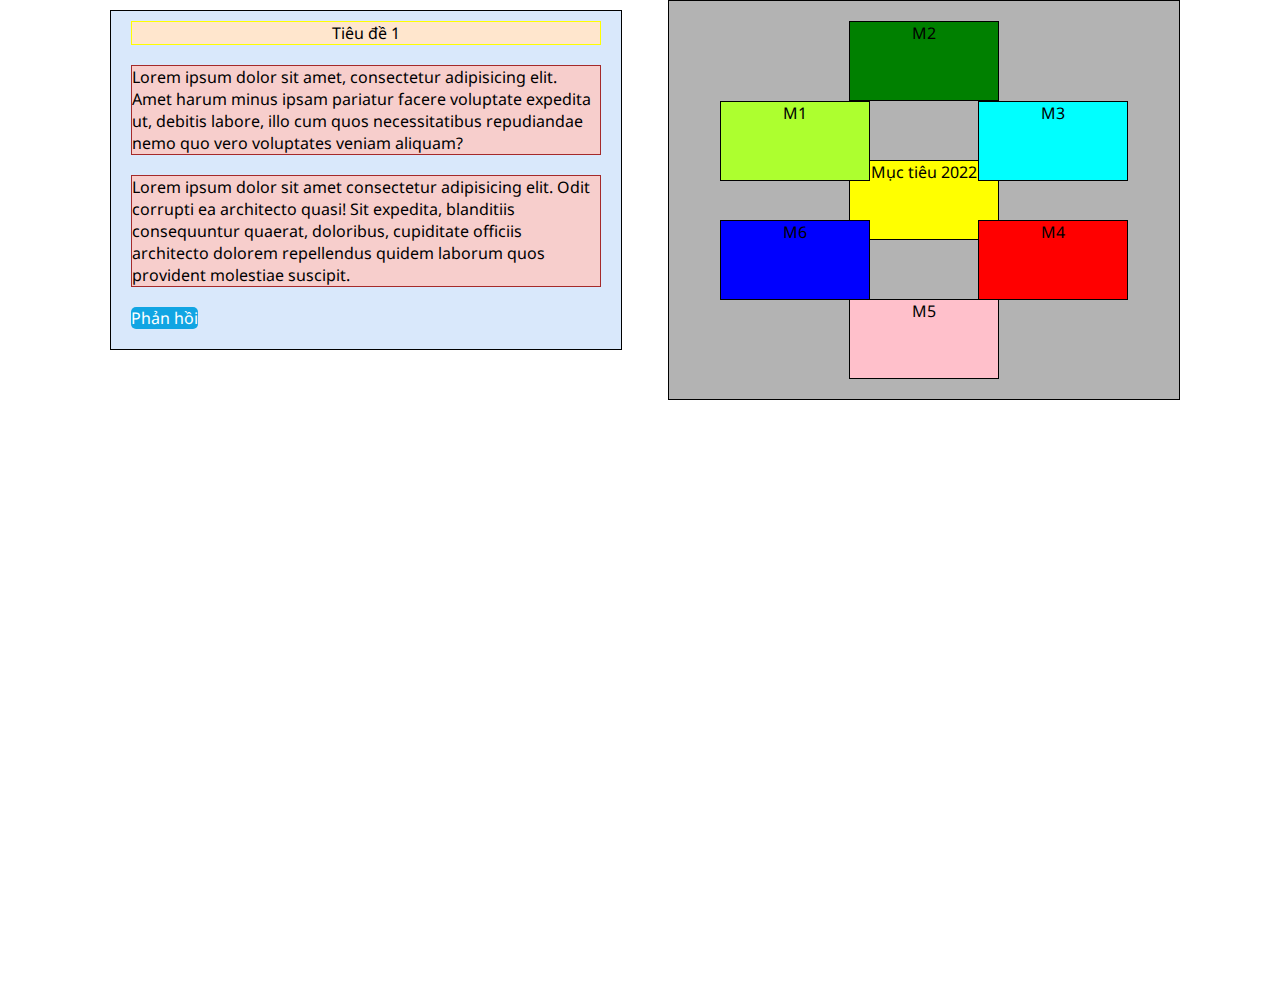
<file: index.html>
<!DOCTYPE html>
<html lang="en">
<head>
    <meta charset="UTF-8">
    <meta http-equiv="X-UA-Compatible" content="IE=edge">
    <meta name="viewport" content="width=device-width, initial-scale=1.0">
    <title>Document</title>
    <link rel="stylesheet" href="./style.css">
    <link rel="preconnect" href="https://fonts.googleapis.com">
<link rel="preconnect" href="https://fonts.gstatic.com" crossorigin>
<link href="https://fonts.googleapis.com/css2?family=Climate+Crisis&family=Noto+Sans:ital,wght@0,100;0,200;0,300;0,400;0,500;0,600;0,700;0,800;0,900;1,100;1,200;1,300;1,400;1,500;1,600;1,700;1,800;1,900&display=swap" rel="stylesheet">
</head>
<body>
    <div class="container">
        <div class="left">
            <p class="title">Tiêu đề 1</p>
            <p class="p1">Lorem ipsum dolor sit amet, consectetur adipisicing elit. Amet harum minus ipsam pariatur facere voluptate expedita ut, debitis labore, illo cum quos necessitatibus repudiandae nemo quo vero voluptates veniam aliquam?</p>
            <p class="p2">Lorem ipsum dolor sit amet consectetur adipisicing elit. Odit corrupti ea architecto quasi! Sit expedita, blanditiis consequuntur quaerat, doloribus, cupiditate officiis architecto dolorem repellendus quidem laborum quos provident molestiae suscipit.</p>
            <p class="feedback">Phản hồi</p>
        </div>

        <div class="right">
            <p class="center">Mục tiêu 2022</p>
            <p class="m1">M1</p>
            <p class="m2">M2</p>
            <p class="m3">M3</p>
            <p class="m4">M4</p>
            <p class="m5">M5</p>
            <p class="m6">M6</p>
        </div>
    </div>
</body>
</html>
</file>
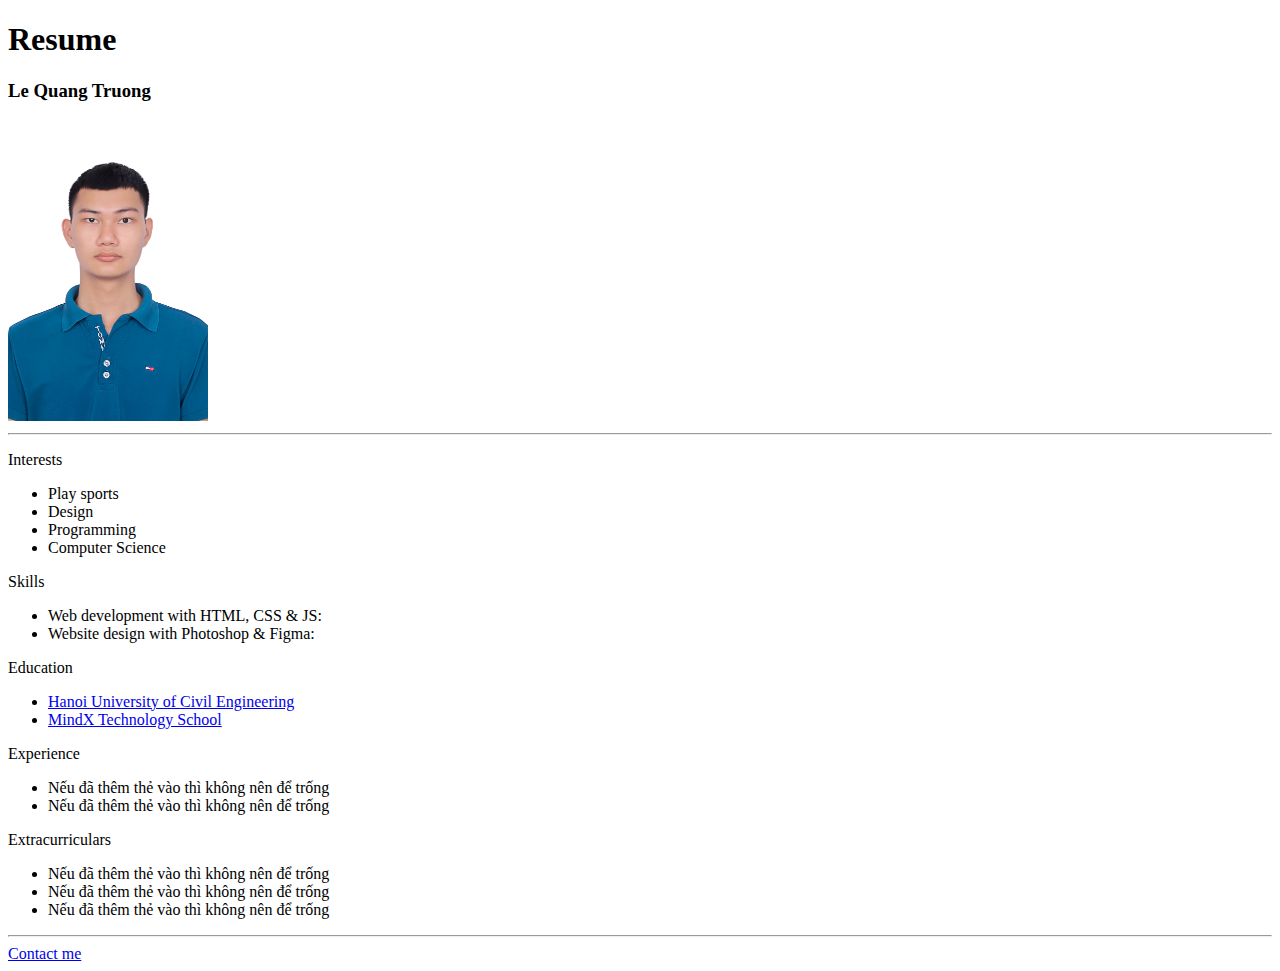
<file: excercise1/index.html>
<!DOCTYPE html>
<html lang="en">

<head>
    <meta charset="UTF-8">
    <meta http-equiv="X-UA-Compatible" content="IE=edge">
    <meta name="viewport" content="width=device-width, initial-scale=1.0">
    <title>CV</title>
    <link rel="stylesheet" href="./style.css">
</head>

<body>
    <h1>Resume</h1>
    <h3>Le Quang Truong</h3>
    <img src="./img/truong.jpg" alt="avt" width="200" height="300">
    <hr>

    <!-- Nên gom những thứ cùng nằm trong 1 phần lại với nhau -->
    <div>
        <div>
            <p>Interests</p>
            <ul>
                <li>Play sports</li>
                <li>Design</li>
                <li>Programming</li>
                <li>Computer Science</li>
            </ul>
        </div>

        <div>
            <p>Skills</p>
            <ul>
                <li>Web development with HTML, CSS & JS: </li>
                <li>Website design with Photoshop & Figma: </li>
            </ul>
        </div>

        <div>
            <p>Education</p>
            <ul>
                <li><a href="https://huce.edu.vn/">Hanoi University of Civil Engineering</a></li>
                <li><a href="https://mindx.vn/">MindX Technology School</a></li>
            </ul>
        </div>

        <div>
            <p>Experience</p>
            <ul>
                <li>Nếu đã thêm thẻ vào thì không nên để trống</li>
                <li>Nếu đã thêm thẻ vào thì không nên để trống</li>
            </ul>
        </div>

        <div>
            <p>Extracurriculars</p>
            <ul>
                <li>Nếu đã thêm thẻ vào thì không nên để trống</li>
                <li>Nếu đã thêm thẻ vào thì không nên để trống</li>
                <li>Nếu đã thêm thẻ vào thì không nên để trống</li>
            </ul>
        </div>
    </div>
    <hr>
    <a href="/excercise/contact.html">Contact me</a>
</body>

</html>
</file>
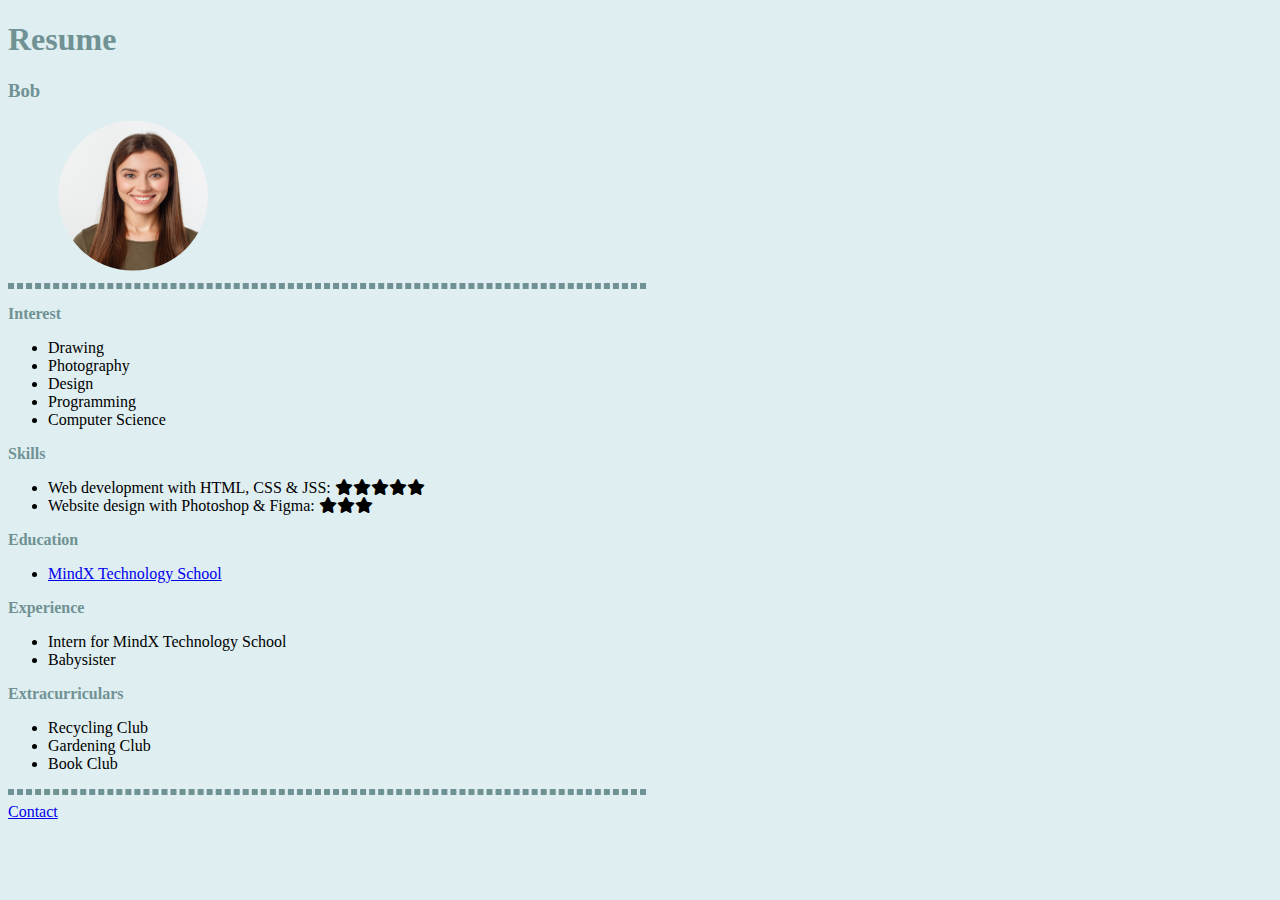
<file: excercise2/index.html>
<!DOCTYPE html>
<html lang="en">

<head>
    <meta charset="UTF-8">
    <meta http-equiv="X-UA-Compatible" content="IE=edge">
    <meta name="viewport" content="width=device-width, initial-scale=1.0">
    <link rel="stylesheet" href="./style.css">
    <link rel="stylesheet" href="https://cdnjs.cloudflare.com/ajax/libs/font-awesome/6.3.0/css/all.min.css">
    <title>CV</title>
</head>

<body>
    <h1>Resume</h1>
    <h3>Bob</h3>
    <img src="./img/avt.jpg" alt="avt">
    <hr class="line" align="left">
    <div>
        <div>
            <p>Interest</p>
            <ul>
                <li>Drawing</li>
                <li>Photography</li>
                <li>Design</li>
                <li>Programming</li>
                <li>Computer Science</li>
            </ul>
        </div>

        <div>
            <p>Skills</p>
            <ul>
                <li>Web development with HTML, CSS & JSS: </i><i class="fa-solid fa-star"></i><i
                        class="fa-solid fa-star"></i><i class="fa-solid fa-star"></i><i class="fa-solid fa-star"></i><i
                        class="fa-solid fa-star"></i></li>
                <li>Website design with Photoshop & Figma: <i class="fa-solid fa-star"></i><i
                        class="fa-solid fa-star"></i><i class="fa-solid fa-star"></i></li>
            </ul>
        </div>

        <div>
            <p>Education</p>
            <ul>
                <li><a href="https://mindx.vn/">MindX Technology School</a></li>
            </ul>
        </div>

        <div>
            <p>Experience</p>
            <ul>
                <li>Intern for MindX Technology School</li>
                <li>Babysister</li>
            </ul>
        </div>

        <div>
            <p>Extracurriculars</p>
            <ul>
                <li>Recycling Club</li>
                <li>Gardening Club</li>
                <li>Book Club</li>
            </ul>
        </div>
    </div>
    <hr class="line" align="left">
    <a href="./contact.html">Contact</a>
</body>

</html>
</file>
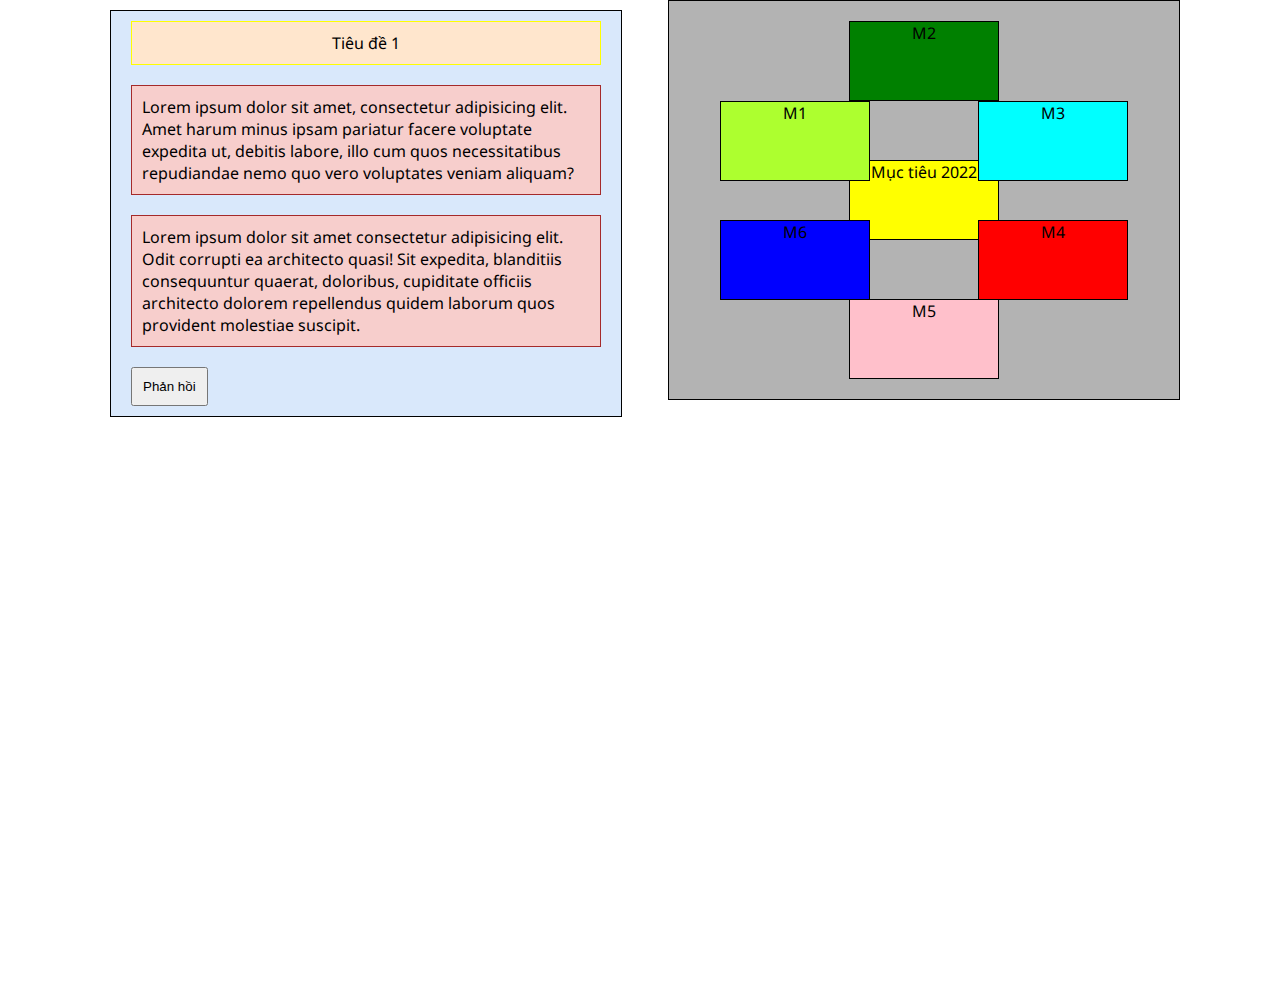
<file: excercise3/index.html>
<!DOCTYPE html>
<html lang="en">

<head>
    <meta charset="UTF-8">
    <meta http-equiv="X-UA-Compatible" content="IE=edge">
    <meta name="viewport" content="width=device-width, initial-scale=1.0">
    <title>Document</title>
    <link rel="stylesheet" href="./style.css">
    <link rel="preconnect" href="https://fonts.googleapis.com">
    <link rel="preconnect" href="https://fonts.gstatic.com" crossorigin>
    <link
        href="https://fonts.googleapis.com/css2?family=Climate+Crisis&family=Noto+Sans:ital,wght@0,100;0,200;0,300;0,400;0,500;0,600;0,700;0,800;0,900;1,100;1,200;1,300;1,400;1,500;1,600;1,700;1,800;1,900&display=swap"
        rel="stylesheet">
</head>

<body>
    <div class="container">
        <div class="left">
            <p class="title">Tiêu đề 1</p>
            <p class="p1">Lorem ipsum dolor sit amet, consectetur adipisicing elit. Amet harum minus ipsam pariatur
                facere voluptate expedita ut, debitis labore, illo cum quos necessitatibus repudiandae nemo quo vero
                voluptates veniam aliquam?</p>
            <p class="p2">Lorem ipsum dolor sit amet consectetur adipisicing elit. Odit corrupti ea architecto quasi!
                Sit expedita, blanditiis consequuntur quaerat, doloribus, cupiditate officiis architecto dolorem
                repellendus quidem laborum quos provident molestiae suscipit.</p>

            <!-- <p class="feedback">Phản hồi</p> -->
            <!-- Mấy cái button này thì dùng tag button luôn cho tiện -->
            <button type="submit">Phản hồi</button>
        </div>

        <div class="right">
            <p class="center">Mục tiêu 2022</p>
            <p class="m1">M1</p>
            <p class="m2">M2</p>
            <p class="m3">M3</p>
            <p class="m4">M4</p>
            <p class="m5">M5</p>
            <p class="m6">M6</p>
        </div>
    </div>
</body>

</html>
</file>
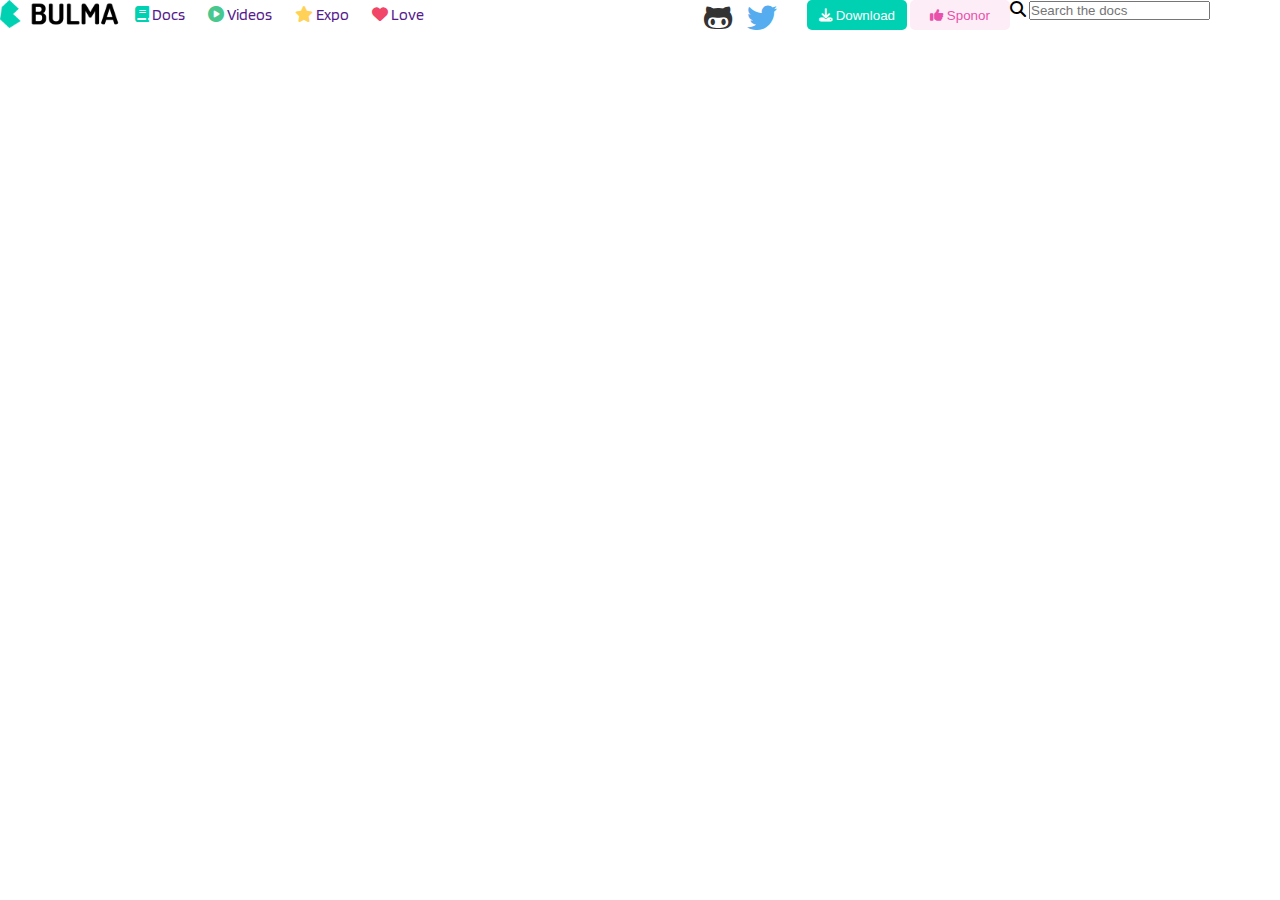
<file: excercise4/ex1/index.html>
<!DOCTYPE html>
<html lang="en">

<head>
    <meta charset="UTF-8">
    <meta http-equiv="X-UA-Compatible" content="IE=edge">
    <meta name="viewport" content="width=device-width, initial-scale=1.0">
    <title>Bulma</title>
    <link rel="stylesheet" href="./style.css">
    <link rel="stylesheet" href="https://cdnjs.cloudflare.com/ajax/libs/font-awesome/6.3.0/css/all.min.css">
    <link rel="preconnect" href="https://fonts.googleapis.com">
    <link rel="preconnect" href="https://fonts.gstatic.com" crossorigin>
    <link
        href="https://fonts.googleapis.com/css2?family=Blinker:wght@100;200;300;400;600;700;800;900&family=Climate+Crisis&display=swap"
        rel="stylesheet">
</head>

<body>
    <div class="container">
        <div class="header-left">
            <div>
                <img src="./img/bulma-logo.png" alt="">
            </div>
            <div class="item">
                <a class="item-1" href="">
                    <span class="book"><i class="fa-solid fa-book"></i></span>
                    <span>Docs</span>
                </a>
                <a class="item-1" href="">
                    <span class="play-video"><i class="fa-solid fa-circle-play"></i></span>
                    <span>Videos</span>
                </a>
                <a class="item-1" href="">
                    <span class="star"><i class="fa-solid fa-star"></i></span>
                    <span>Expo</span>
                </a>
                <a class="item-1" href="">
                    <span class="heart"><i class="fa-solid fa-heart"></i></span>
                    <span>Love</span>
                </a>
            </div>
        </div>
        <div class="header-right">
            <div class="github-twitter">
                <a class="github" href="">
                    <span><i class="fa-brands fa-github-alt"></i></span>
                </a>
                <a class="twitter" href="">
                    <span><i class="fa-brands fa-twitter"></i></span>
                </a>
            </div>
            <div class="download-sponor">
                <button class="download">
                    <a class="download" href="">
                        <span><i class="fa-solid fa-download"></i></span>
                        <span>Download</span>
                    </a>
                </button>
                <button class="sponor">
                    <a class="sponor" href="">
                        <span><i class="fa-solid fa-thumbs-up"></i></span>
                        <span>Sponor</span>
                    </a>
                </button>
            </div>
            <div class="search">
                <span><i class="fa-solid fa-magnifying-glass"></i></span>
                <input type="search" placeholder="Search the docs">
            </div>
        </div>
    </div>
</body>

</html>
</file>
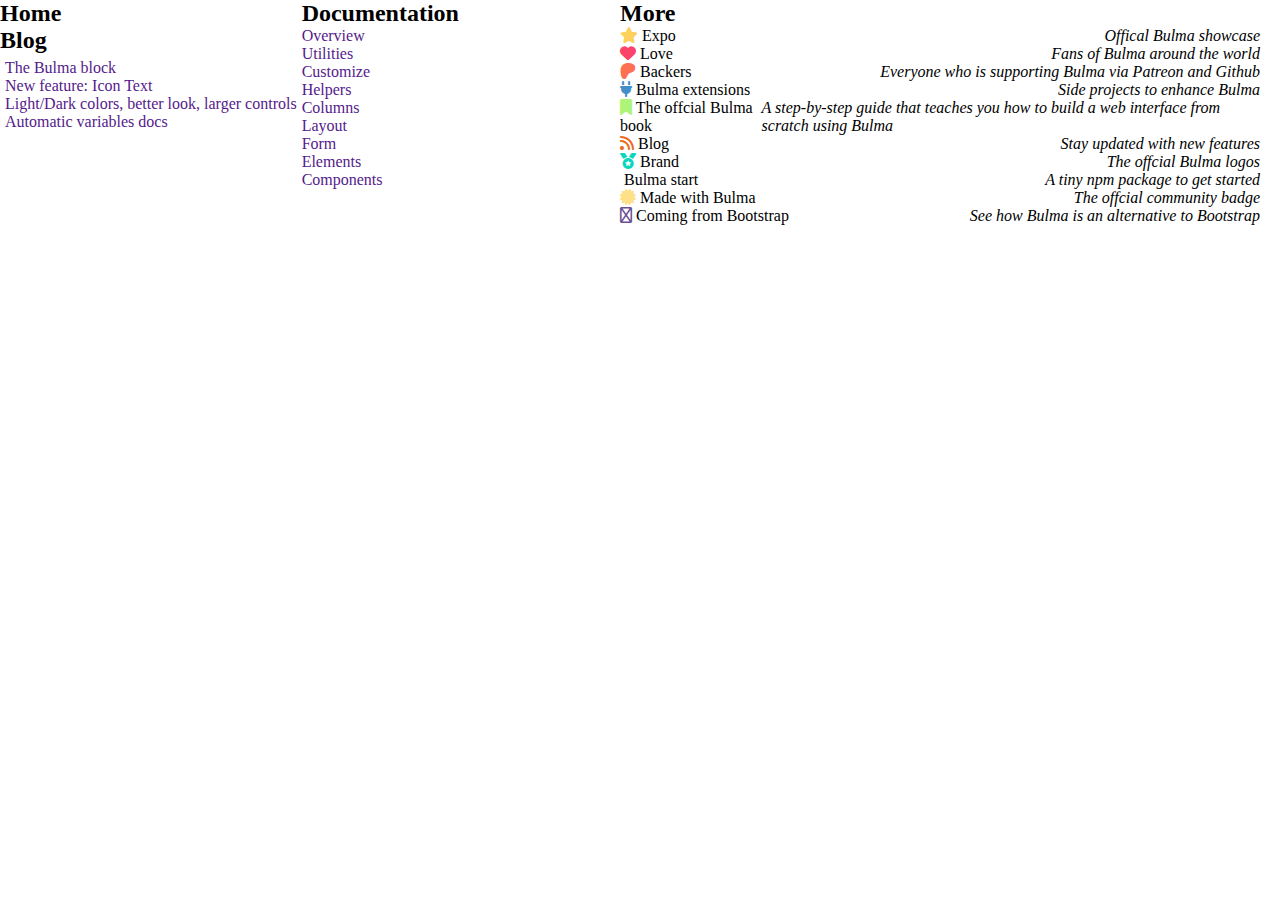
<file: excercise4/ex2/index.html>
<!DOCTYPE html>
<html lang="en">

<head>
    <meta charset="UTF-8">
    <meta http-equiv="X-UA-Compatible" content="IE=edge">
    <meta name="viewport" content="width=device-width, initial-scale=1.0">
    <title>Document</title>
    <link rel="stylesheet" href="./style.css">
    <link rel="stylesheet" href="https://cdnjs.cloudflare.com/ajax/libs/font-awesome/6.3.0/css/all.min.css">
</head>

<body>
    <div class="container">
        <div class="footer-left">
            <div class="sec-1">
                <p>
                    <a class="title" href="">
                        <h2>Home</h2>
                    </a>
                </p>
                <p>
                    <a class="title" href="">
                        <h2>Blog</h2>
                    </a>
                </p>
                <div class="item-1">
                    <p>
                        <a href="">The Bulma block</a>
                    </p>
                    <p>
                        <a href="">New feature: Icon Text</a>
                    </p>
                    <p>
                        <a href="">Light/Dark colors, better look, larger controls</a>
                    </p>
                    <p>
                        <a href="">Automatic variables docs</a>
                    </p>
                </div>
            </div>
            <div class="sec-2">
                <a class="title" href="">
                    <h2>Documentation</h2>
                </a>

                <p>
                    <a href="">Overview</a>
                </p>
                <p>
                    <a href="">Utilities</a>
                </p>
                <p>
                    <a href="">Customize</a>
                </p>
                <p>
                    <a href="">Helpers</a>
                </p>
                <p>
                    <a href="">Columns</a>
                </p>
                <p>
                    <a href="">Layout</a>
                </p>
                <p>
                    <a href="">Form</a>
                </p>
                <p>
                    <a href="">Elements</a>
                </p>
                <p>
                    <a href="">Components</a>
                </p>
            </div>
        </div>
        <div class="footer-right">
            <div>
                <p>
                    <a style="color: black" href="">
                        <h2>More</h2>
                    </a>
                </p>
                <p>
                    <a class="explain" href="">
                        <span><i class="fa-solid fa-star"></i>
                            <span>Expo</span>
                        </span>
                        <em>Offical Bulma showcase</em>
                    </a>
                </p>
                <p>
                    <a class="explain" href="">
                        <span><i class="fa-solid fa-heart"></i>
                            <span>Love</span>
                        </span>
                        <em>Fans of Bulma around the world</em>
                    </a>
                </p>
                <p>
                    <a class="explain" href="">
                        <span><i class="fa-brands fa-patreon"></i>
                            <span>Backers</span>
                        </span>
                        <em>Everyone who is supporting Bulma via Patreon and Github</em>
                    </a>
                </p>
                <p>
                    <a class="explain" href="">
                        <span><i class="fa-solid fa-plug"></i>
                            <span>Bulma extensions</span>
                        </span>
                        <em>Side projects to enhance Bulma</em>
                    </a>
                </p>
                <p>
                    <a class="explain" href="">
                        <span><i class="fa-solid fa-bookmark"></i>
                            <span>The offcial Bulma book</span>
                        </span>
                        <em>A step-by-step guide that teaches you how to build a web interface from scratch using
                            Bulma</em>
                    </a>
                </p>
                <p>
                    <a class="explain" href="">
                        <span><i class="fa-solid fa-rss"></i>
                            <span>Blog</span>
                        </span>
                        <em>Stay updated with new features</em>
                    </a>
                </p>
                <p>
                    <a class="explain" href="">
                        <span><i class="fa-solid fa-medal"></i>
                            <span>Brand</span>
                        </span>
                        <em>The offcial Bulma logos</em>
                    </a>
                </p>
                <p>
                    <a class="explain" href="">
                        <span><i class="fa-solid fa-rocket-launch"></i>
                            <span>Bulma start</span>
                        </span>
                        <em>A tiny npm package to get started</em>
                    </a>
                </p>
                <p>
                    <a class="explain" href="">
                        <span><i class="fa-solid fa-certificate"></i>
                            <span>Made with Bulma</span>
                        </span>
                        <em>The offcial community badge</em>
                    </a>
                </p>
                <p>
                    <a class="explain" href="">
                        <span><i class="fa-regular fa-arrow-right-arrow-left"></i>
                            <span>Coming from Bootstrap</span>
                        </span>
                        <em>See how Bulma is an alternative to Bootstrap</em>
                    </a>
                </p>
            </div>
        </div>
    </div>
</body>

</html>
</file>
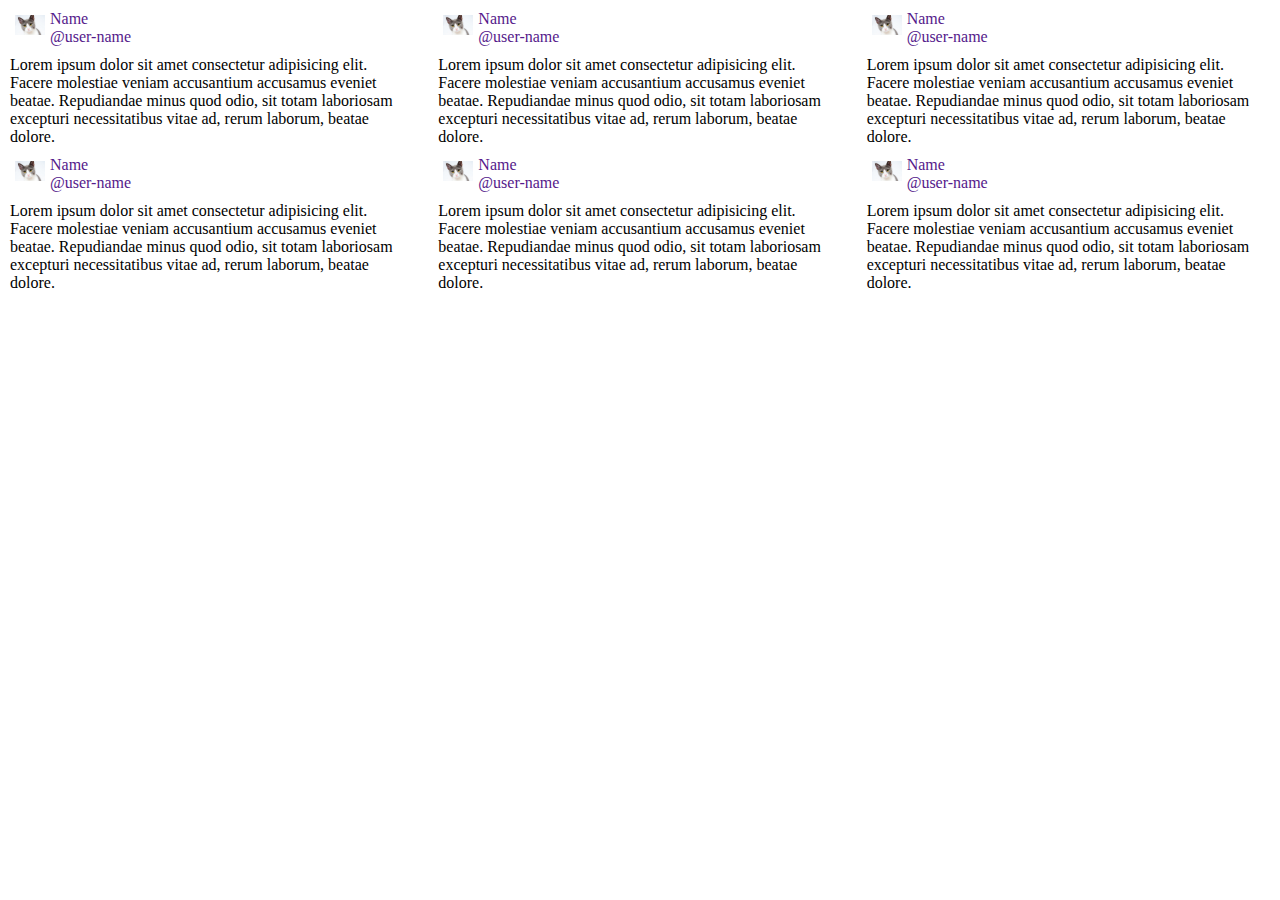
<file: excercise4/ex3/index.html>
<!DOCTYPE html>
<html lang="en">

<head>
    <meta charset="UTF-8">
    <meta http-equiv="X-UA-Compatible" content="IE=edge">
    <meta name="viewport" content="width=device-width, initial-scale=1.0">
    <title>Document</title>
    <link rel="stylesheet" href="./style.css">
    <link rel="stylesheet" href="https://cdnjs.cloudflare.com/ajax/libs/font-awesome/6.3.0/css/all.min.css">
</head>

<body>
    <div class="grid-container">
        <div class="item">
            <div class="avt-name-id">
                <div class="avt">
                    <a href=""><img src="./img/cat.jpg" alt=""></a>
                </div>
                <div class="name-id">
                    <span><a href="">Name</a></span>
                    <span><a href="">@user-name</a></span>
                </div>
            </div>
            <div class="comment">
                <p>Lorem ipsum dolor sit amet consectetur adipisicing elit. Facere molestiae veniam accusantium
                    accusamus eveniet beatae. Repudiandae minus quod odio, sit totam laboriosam excepturi necessitatibus
                    vitae ad, rerum laborum, beatae dolore.</p>
            </div>
        </div>
        <div class="item">
            <div class="avt-name-id">
                <div class="avt">
                    <a href=""><img src="./img/cat.jpg" alt=""></a>
                </div>
                <div class="name-id">
                    <span><a href="">Name</a></span>
                    <span><a href="">@user-name</a></span>
                </div>
            </div>
            <div class="comment">
                <p>Lorem ipsum dolor sit amet consectetur adipisicing elit. Facere molestiae veniam accusantium
                    accusamus eveniet beatae. Repudiandae minus quod odio, sit totam laboriosam excepturi necessitatibus
                    vitae ad, rerum laborum, beatae dolore.</p>
            </div>
        </div>
        <div class="item">
            <div class="avt-name-id">
                <div class="avt">
                    <a href=""><img src="./img/cat.jpg" alt=""></a>
                </div>
                <div class="name-id">
                    <span><a href="">Name</a></span>
                    <span><a href="">@user-name</a></span>
                </div>
            </div>
            <div class="comment">
                <p>Lorem ipsum dolor sit amet consectetur adipisicing elit. Facere molestiae veniam accusantium
                    accusamus eveniet beatae. Repudiandae minus quod odio, sit totam laboriosam excepturi necessitatibus
                    vitae ad, rerum laborum, beatae dolore.</p>
            </div>
        </div>
        <div class="item">
            <div class="avt-name-id">
                <div class="avt">
                    <a href=""><img src="./img/cat.jpg" alt=""></a>
                </div>
                <div class="name-id">
                    <span><a href="">Name</a></span>
                    <span><a href="">@user-name</a></span>
                </div>
            </div>
            <div class="comment">
                <p>Lorem ipsum dolor sit amet consectetur adipisicing elit. Facere molestiae veniam accusantium
                    accusamus eveniet beatae. Repudiandae minus quod odio, sit totam laboriosam excepturi necessitatibus
                    vitae ad, rerum laborum, beatae dolore.</p>
            </div>
        </div>
        <div class="item">
            <div class="avt-name-id">
                <div class="avt">
                    <a href=""><img src="./img/cat.jpg" alt=""></a>
                </div>
                <div class="name-id">
                    <span><a href="">Name</a></span>
                    <span><a href="">@user-name</a></span>
                </div>
            </div>
            <div class="comment">
                <p>Lorem ipsum dolor sit amet consectetur adipisicing elit. Facere molestiae veniam accusantium
                    accusamus eveniet beatae. Repudiandae minus quod odio, sit totam laboriosam excepturi necessitatibus
                    vitae ad, rerum laborum, beatae dolore.</p>
            </div>
        </div>
        <div class="item">
            <div class="avt-name-id">
                <div class="avt">
                    <a href=""><img src="./img/cat.jpg" alt=""></a>
                </div>
                <div class="name-id">
                    <span><a href="">Name</a></span>
                    <span><a href="">@user-name</a></span>
                </div>
            </div>
            <div class="comment">
                <p>Lorem ipsum dolor sit amet consectetur adipisicing elit. Facere molestiae veniam accusantium
                    accusamus eveniet beatae. Repudiandae minus quod odio, sit totam laboriosam excepturi necessitatibus
                    vitae ad, rerum laborum, beatae dolore.</p>
            </div>
        </div>

    </div>
</body>

</html>
</file>
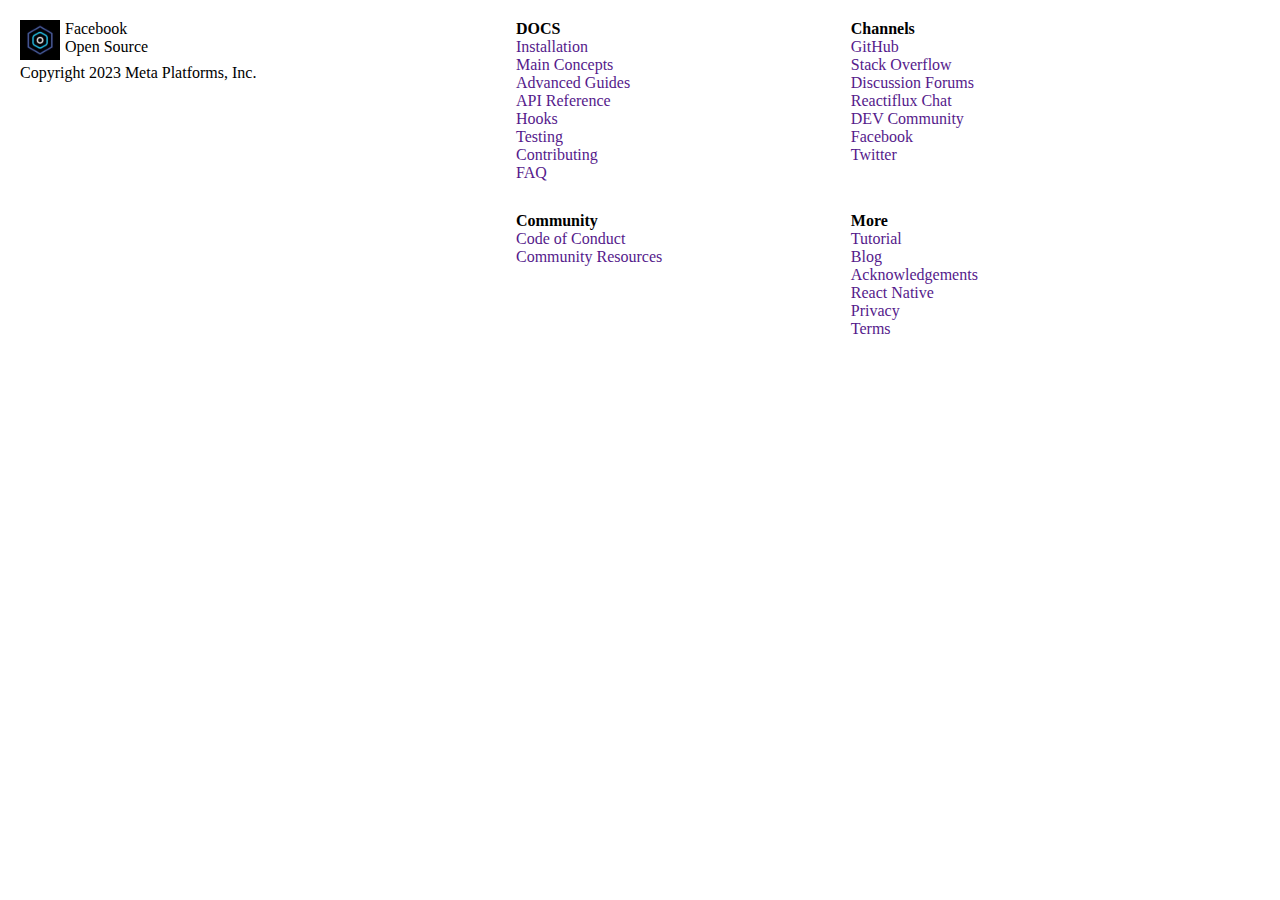
<file: excercise4/ex4/index.html>
<!DOCTYPE html>
<html lang="en">
<head>
    <meta charset="UTF-8">
    <meta http-equiv="X-UA-Compatible" content="IE=edge">
    <meta name="viewport" content="width=device-width, initial-scale=1.0">
    <title>Document</title>
    <link rel="stylesheet" href="./style.css">
</head>
<body>
    <div class="container">
        <div class="sec-0">
            <div class="logo-text">
            <span class="logo"><img src="./img/logo.jpg" alt="" width="40px"></span>
            <span class="facebook">
                <p>Facebook <br>Open Source</p>
            </span>
            </div>
            <p >Copyright <i class="fa-regular fa-copyright"></i> 2023 Meta Platforms, Inc. </p>
            
        </div>
        <div class="sec-1">
            <div class="docs">
                <strong>DOCS</strong>
                <p><a href="">Installation</a></p>
                <p><a href="">Main Concepts</a></p>
                <p><a href="">Advanced Guides</a></p>
                <p><a href="">API Reference</a></p>
                <p><a href="">Hooks</a></p>
                <p><a href="">Testing</a></p>
                <p><a href="">Contributing</a></p>
                <p><a href="">FAQ</a></p>
            </div>
            <div class="channels">
                <strong>Channels</strong>
                <p><a href="">GitHub</a></p>
                <p><a href="">Stack Overflow</a></p>
                <p><a href="">Discussion Forums</a></p>
                <p><a href="">Reactiflux Chat</a></p>
                <p><a href="">DEV Community</a></p>
                <p><a href="">Facebook</a></p>
                <p><a href="">Twitter</a></p>
            </div>
            <div class="community">
                <strong>Community</strong>
                <p><a href="">Code of Conduct</a></p>
                <p><a href="">Community Resources</a></p>
            </div>
            <div class="more">
                <strong>More</strong>
                <p><a href="">Tutorial</a></p>
                <p><a href="">Blog</a></p>
                <p><a href="">Acknowledgements</a></p>
                <p><a href="">React Native</a></p>
                <p><a href="">Privacy</a></p>
                <p><a href="">Terms</a></p>
            </div>
        </div>
    </div>
</body>
</html>
</file>
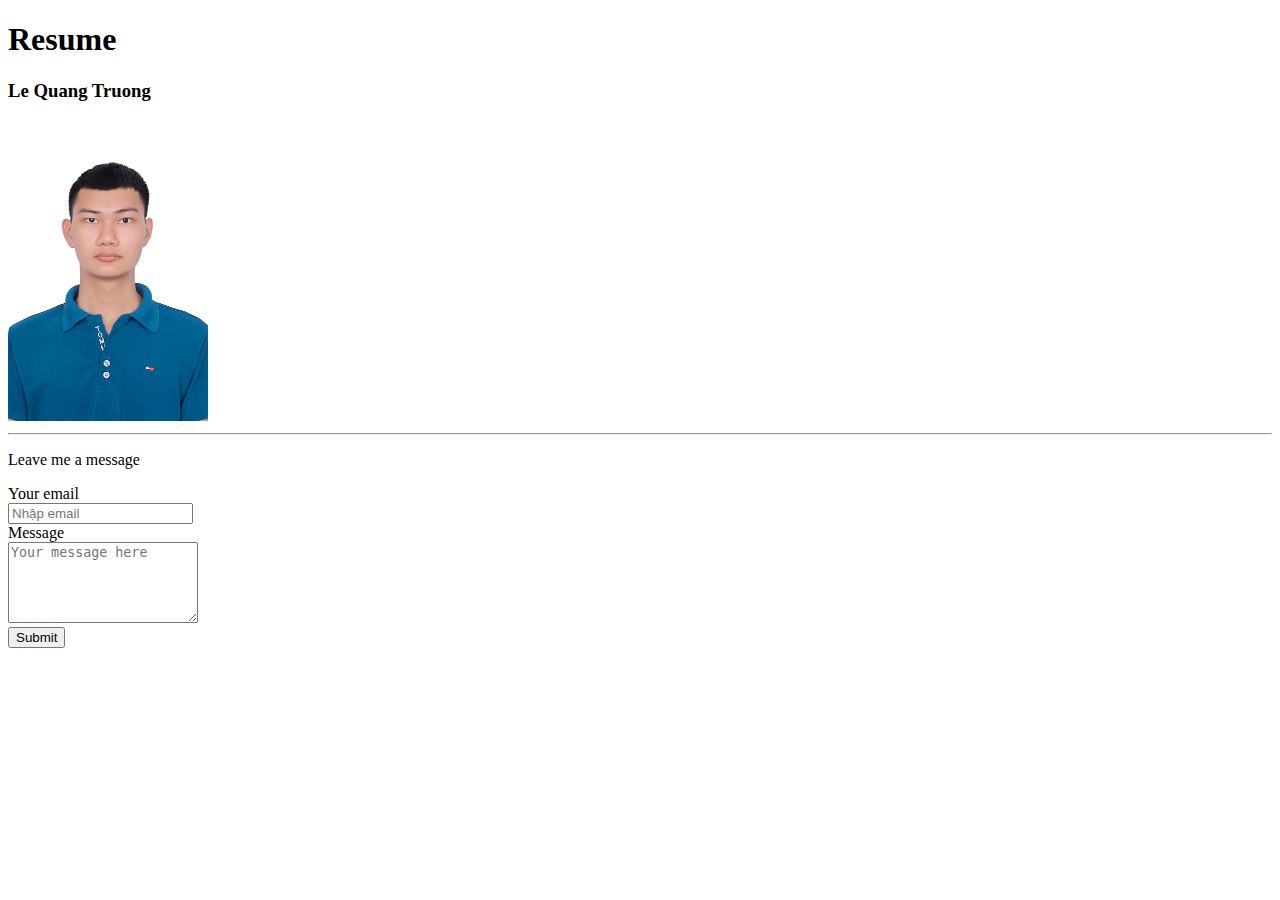
<file: excercise1/contact.html>
<!DOCTYPE html>
<html lang="en">

<head>
    <meta charset="UTF-8">
    <meta http-equiv="X-UA-Compatible" content="IE=edge">
    <meta name="viewport" content="width=device-width, initial-scale=1.0">
    <title>Document</title>
</head>

<body>
    <h1>Resume</h1>
    <h3>Le Quang Truong</h3>
    <img src="./img/truong.jpg" alt="avt" width="200px" height="300px">
    <hr>
    <form>
        <p>Leave me a message</p>
        <!-- Không nên viết như thế này, not good! 
        <p>Your email<br>
            <input type="email">
        </p>
        <p>Messager<br>
            <textarea name="" id="" cols="30" rows="10"></textarea>
        </p>
        -->
        <div>
            <label for="email">Your email</label><br>
            <input type="email" name="Email" id="email" placeholder="Nhập email" /><br>
        </div>
        <div>
            <label for="message">Message</label><br>
            <textarea cols="21" rows="5" placeholder="Your message here"></textarea><br>
        </div>
    </form>
    <button>Submit</button>
</body>

</html>
</file>
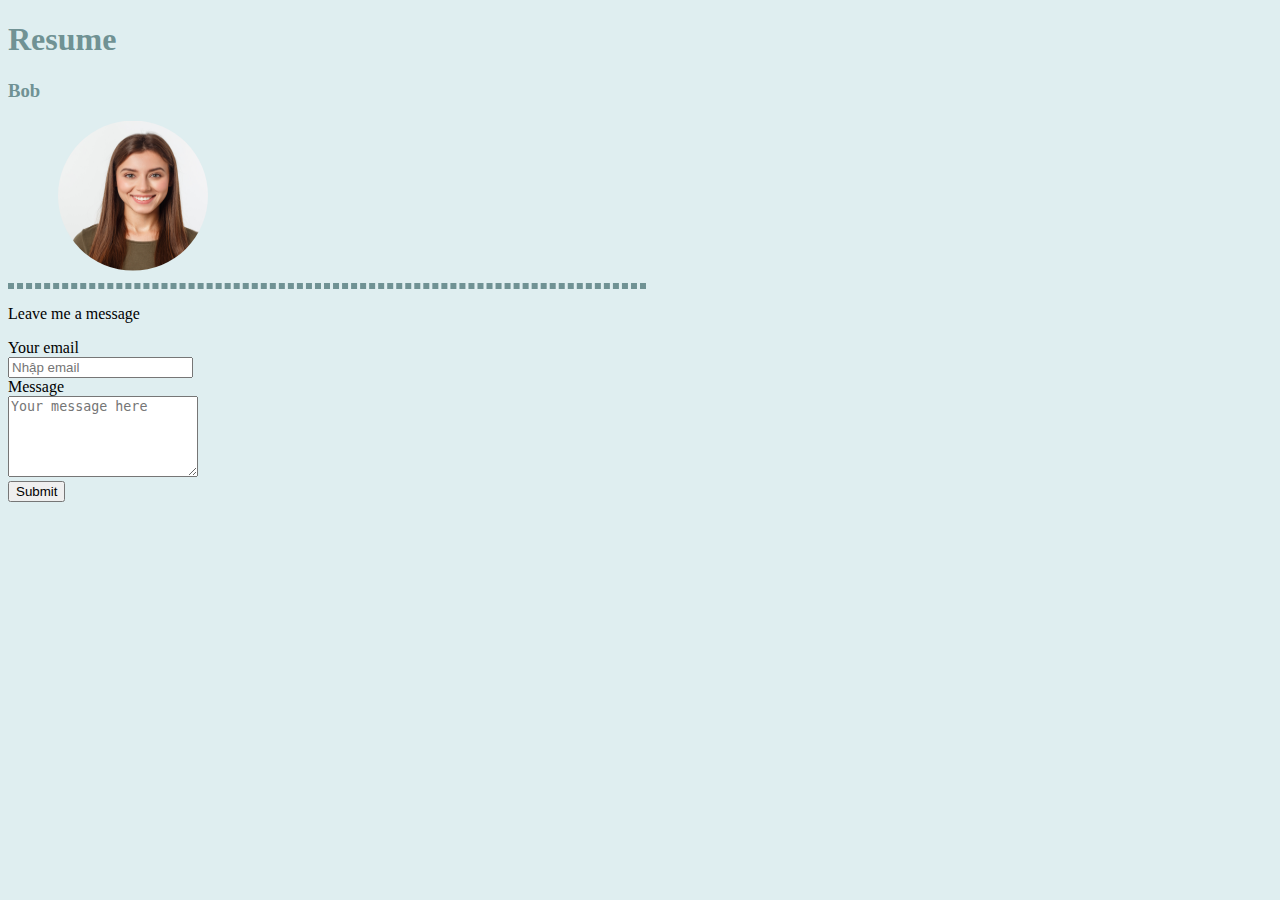
<file: excercise2/contact.html>
<!DOCTYPE html>
<html lang="en">

<head>
    <meta charset="UTF-8">
    <meta http-equiv="X-UA-Compatible" content="IE=edge">
    <meta name="viewport" content="width=device-width, initial-scale=1.0">
    <title>Contact</title>
    <link rel="stylesheet" href="./style1.css">
</head>

<body>
    <h1>Resume</h1>
    <h3>Bob</h3>
    <img src="./img/avt.jpg" alt="avt">
    <hr class="line" align="left">
    <form>
        <p>Leave me a message</p>
        <div>
            <label for="email">Your email</label><br>
            <input type="email" name="Email" id="email" placeholder="Nhập email" /><br>
        </div>
        <div>
            <label for="message">Message</label><br>
            <textarea cols="21" rows="5" placeholder="Your message here"></textarea><br>
        </div>
    </form>
    <button>Submit</button>
</body>

</html>
</file>
<file: style.css>
* {
  margin: 0;
  padding: 0;
  box-sizing: border-box;
}

.container {
    position: relative;
    width: 100%;
    height: 1000px;
    font-family: 'Noto Sans', sans-serif;
}

.left {
    position: absolute;
    left: 100px;
    width: 40%;
    height: auto;
    border: 1px solid black;
    background-color: #d9e8fb;
    margin: 10px;
}

.title {
    border: 1px solid yellow;
    background-color: #ffe6cd;
    text-align: center;
    margin-bottom: 20px;
    margin-top: 10px;
}

.p1 {
    border: 1px solid brown;
    background-color: #f7cecc;
    margin-bottom: 20px;
}

.p2 {
    border: 1px solid brown;
    background-color: #f7cecc;
    margin-bottom: 20px;
}

.feedback {
  background-color: #11a5e3;
  color: white;
  display: inline-block;
  border-radius: 5px;
  margin-bottom: 20px;
}

.title, .p1, .p2, .feedback{
    margin-left: 20px;
    margin-right: 20px;
}

.right {
    position: absolute;
    /* position: relative; */
    right: 100px;
    width: 40%;
    height: 400px;
    background-color: #b3b3b3;
    border: 1px solid black;
}

.center{
    border: 1px solid black;
    position: absolute;
    top: 50%;
    left: 50%;
    transform: translate(-50%, -50%);
    text-align: center;
    background-color: yellow;
}

.m1{
    border: 1px solid black;
    background-color: greenyellow;
    position: absolute;
    top: 25%;
    left: 10%;
}

.m2{
    border: 1px solid black;
    background-color: green;
    position: absolute;
    top: 20px;
    left: 50%;
    transform: translate(-50%);
}

.m3{
    border: 1px solid black;
    background-color: aqua;
    position: absolute;
    top: 25%;
    right: 10%;
}

.m4{
    border: 1px solid black;
    background-color: red;
    position: absolute;
    bottom: 25%;
    right: 10%;
}

.m5{
    border: 1px solid black;
    background-color: pink;
    position: absolute;
    bottom: 20px;
    left: 50%;
    transform: translate(-50%);
}

.m6{
    border: 1px solid black;
    background-color: blue;
    position: absolute;
    bottom: 25%;
    left: 10%;
}
.m1, .m2, .m3, .m4, .m5, .m6, .center{
    width: 150px;
    height: 80px;
    text-align: center;
}
</file>
<file: excercise1/style.css>
.interests {
    color: blue;
}
</file>
<file: excercise2/style.css>
/* *{
    margin: 0;
    padding: 0;
    box-sizing: border-box;
} */
body {
    background-color: #dfeef0;
}

img {
    clip-path: circle();
    width: 250px;
    height: 150px;
}

h1,
h3 {
    color: #709294;
}

p {
    color: #709294;
    font-weight: bold;
    font-size: medium;
}

.line {
    background-color: #dfeef0;
    border: 3px dashed #709294;
    width: 50%;
}
</file>
<file: excercise3/style.css>
* {
    margin: 0;
    padding: 0;
    box-sizing: border-box;
}

.container {
    position: relative;
    width: 100%;
    height: 1000px;
    font-family: "Noto Sans", sans-serif;
}

.left {
    position: absolute;
    left: 100px;
    width: 40%;
    height: auto;
    border: 1px solid black;
    background-color: #d9e8fb;
    padding-bottom: 10px;
    margin: 10px;
}

.title {
    border: 1px solid yellow;
    background-color: #ffe6cd;
    text-align: center;
    margin-bottom: 20px;
    margin-top: 10px;
}

.p1 {
    border: 1px solid brown;
    background-color: #f7cecc;
    margin-bottom: 20px;
}

.p2 {
    border: 1px solid brown;
    background-color: #f7cecc;
    margin-bottom: 20px;
}

.feedback {
    background-color: #11a5e3;
    color: white;
    display: inline-block;
    border-radius: 5px;
    margin-bottom: 20px;
}

.title,
.p1,
.p2,
button {
    margin-left: 20px;
    margin-right: 20px;
    padding: 10px;
}

.right {
    position: absolute;
    /* position: relative; */
    right: 100px;
    width: 40%;
    height: 400px;
    background-color: #b3b3b3;
    border: 1px solid black;
}

.center {
    border: 1px solid black;
    position: absolute;
    top: 50%;
    left: 50%;
    transform: translate(-50%, -50%);
    text-align: center;
    background-color: yellow;
}

.m1 {
    border: 1px solid black;
    background-color: greenyellow;
    position: absolute;
    top: 25%;
    left: 10%;
}

.m2 {
    border: 1px solid black;
    background-color: green;
    position: absolute;
    top: 20px;
    left: 50%;
    transform: translate(-50%);
}

.m3 {
    border: 1px solid black;
    background-color: aqua;
    position: absolute;
    top: 25%;
    right: 10%;
}

.m4 {
    border: 1px solid black;
    background-color: red;
    position: absolute;
    bottom: 25%;
    right: 10%;
}

.m5 {
    border: 1px solid black;
    background-color: pink;
    position: absolute;
    bottom: 20px;
    left: 50%;
    transform: translate(-50%);
}

.m6 {
    border: 1px solid black;
    background-color: blue;
    position: absolute;
    bottom: 25%;
    left: 10%;
}

.m1,
.m2,
.m3,
.m4,
.m5,
.m6,
.center {
    width: 150px;
    height: 80px;
    text-align: center;
}
</file>
<file: excercise4/ex1/style.css>
* {
    margin: 0;
    padding: 0;
    box-sizing: border-box;
}

a {
    text-decoration: none;
}

img {
    width: 120px;
    height: 28px;
}

.container {
    font-family: 'Blinker';
    position: relative;
    width: 100%;
    /* width: 1000px; */
}

.header-left {
    position: absolute;
    left: 0px;
    display: flex;
    /* border: 1px solid black; */
    width: 55%;
    height: 30px;
}

.header-right {
    position: absolute;
    right: 0px;
    display: flex;
    justify-content: flex-start;
    /* border: 1px solid black; */
    width: 45%;
    height: 30px;
}

.item {
    margin: 5px;
}

.item-1 {
    padding: 10px;
}

.github {
    font-size: 30px;
    padding-right: 10px;
    color: #333333;
}

.twitter {
    font-size: 30px;
    padding-right: 30px;
    color: #55acee;
}

.download-twitter {
    position: absolute;
    display: flex;
    justify-content: center;
}

.download {
    width: 100px;
    height: 30px;
    border: 0px;
    border-radius: 5px;
    background-color: #00d1b2;
    color: white;

}

.sponor {
    width: 100px;
    height: 30px;
    border: 0px;
    border-radius: 5px;
    background-color: #fdedf6;
    color: #e950ab;
}

.heart {
    color: #f14668;
}

.star {
    color: #ffd257;
}

.play-video {
    color: #48c78e;
}

.book {
    color: #00d1b2;
}
</file>
<file: excercise4/ex2/style.css>
* {
    margin: 0;
    margin: 0;
    box-sizing: border-box;
}

.container {
    width: 100%;
    position: relative;
    color: black;
    /* display: inline-block;
    justify-content: flex-start; */
}

a {
    text-decoration: none;
}

.footer-left {
    position: absolute;
    width: 50%;
    left: 0px;
    display: flex;
}
.sec-1{
    
}
.sec-2{
    color: black;
}
.item-2{
    color: black;
}

.footer-right {
    position: absolute;
    width: 50%;
    right: 20px;
}

.explain {
    display: flex;
    flex-direction: row;
    justify-content: space-between;
    color: black;
}

.fa-star {
    color: #fdd05b;
}

.fa-heart {
    color: #fc446a;
}

.fa-patreon {
    color: #fd7054;
}

.fa-plug {
    color: #438ec8;
}

.fa-bookmark {
    color: #adf578;
}

.fa-rss {
    color: #e86c24;
}

.fa-medal {
    color: #08d7bd;
}

.fa-rocket-launch {
    color: #47c78e;
}

.fa-certificate {
    color: #fee088;
}

.fa-arrow-right-arrow-left {
    color: #6b5192;
}

.title {
    color: black;
}

.item-1 {
    margin: 5px;
}
</file>
<file: excercise4/ex3/style.css>
* {
    margin: 0;
    padding: 0;
    box-sizing: border-box;
}

.grid-container {
    width: 100%;
    height: auto;
    display: grid;
    grid-template-columns: auto auto auto;
    gap: 5px;
}

a {
    text-decoration: none;
}

.item {
    display: grid;
    grid-template-columns: 1fr 1fr 1fr;
}

.avt {
    border-radius: 50%;
    text-align: center;
}

img {
    width: 30px;
    height: 20px;
    margin: 5px;
}

.avt-name-id {
    display: grid;
    grid-template-columns: 40px auto;
    margin: 10px 0px 0px 10px;
}

.name-id {
    display: grid;
}

.comment {
    width: auto;
    height: 75px;
    margin: 10px;
    grid-column-start: 1;
    grid-column-end: 4;
}
</file>
<file: excercise4/ex4/style.css>
* {
    margin: 0;
    padding: 0;
    box-sizing: border-box;
}

.container {
    width: 100%;
    height: auto;
    display: grid;
    grid-template-columns: 40% 60%;
    padding: 20px;
}

a {
    text-decoration: none;
}

.sec-0 {
    display: flex;
    flex-direction: column;
}

.logo-text {
    display: flex;
}

.logo {
    margin-right: 5px;
}

.sec-1 {
    display: grid;
    grid-template-columns: 45% 55%;
    row-gap: 30px;
}
</file>
<file: excercise2/style1.css>
/* *{
    margin: 0;
    padding: 0;
    box-sizing: border-box;
} */
body {
    background-color: #dfeef0;
}

img {
    clip-path: circle();
    width: 250px;
    height: 150px;
}

h1,
h3 {
    color: #709294;
}

.line {
    background-color: #dfeef0;
    border: 3px dashed #709294;
    width: 50%;
}
</file>
